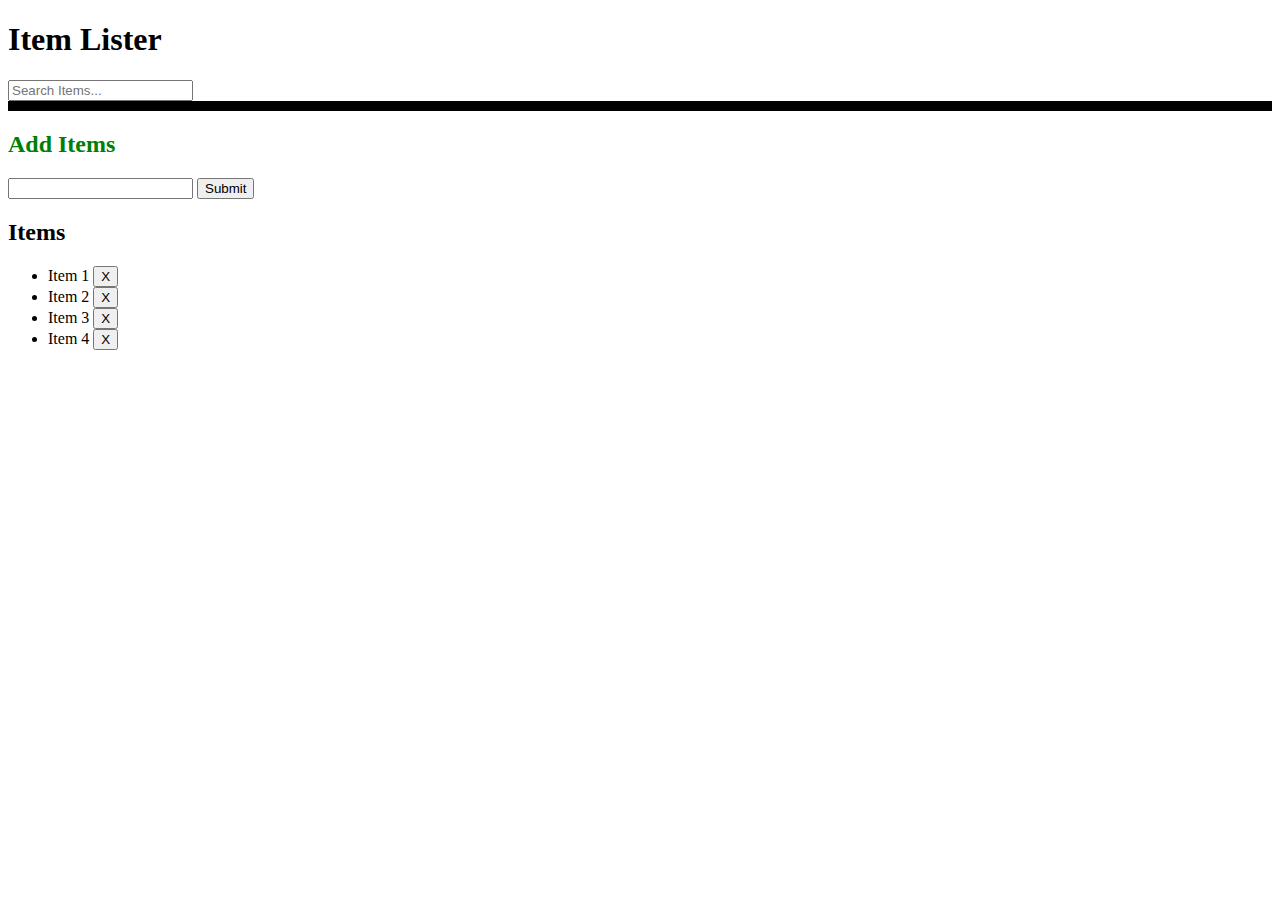
<file: task1.html>
<!DOCTYPE html>
<html lang="en">
<head>
    <meta charset="UTF-8">
    <meta http-equiv="X-UA-Compatible" content="IE=edge">
    <meta name="viewport" content="width=device-width, initial-scale=1.0">
    <title>Document</title>
</head>
<body>
    <header id="main-header" class="bg-success text-white p-4 mb-3">
        <div class="container">
          <div class="row">
            <div class="col-md-6">
                <h1 id="header-title">Item Lister</h1>
            </div>
            <div class="col-md-6 align-self-center">
                <input type="text" class="form-control" id="filter" placeholder="Search Items...">
            </div>
          </div>
        </div>
      </header>
      <div class="container">
       <div id="main" class="card card-body">
        <h2 class="title">Add Items</h2>
        <form id="addForm" class="form-inline mb-3">
          <input type="text" class="form-control mr-2" id="item">
          <input type="submit" class="btn btn-dark" value="Submit">
        </form>
        <h2 class="title">Items</h2>
        <ul id="items" class="list-group">
          <li class="list-group-item">Item 1 <button class="btn btn-danger btn-sm float-right delete">X</button></li>
          <li class="list-group-item">Item 2 <button class="btn btn-danger btn-sm float-right delete">X</button></li>
          <li class="list-group-item">Item 3 <button class="btn btn-danger btn-sm float-right delete">X</button></li>
          <li class="list-group-item">Item 4 <button class="btn btn-danger btn-sm float-right delete">X</button></li>
        </ul>
       </div>
      </div>
      <script >
        //EXAMINE THE DOCUMENT OBEJECT //
//console.log(document.URL);
//console.log(document.title);

//document.title = 123;
//console.log(document.doctype);
//console.log(document.body);
//console.log(document.head);
//console.log(document.all);
//console.log(document.all[10]);

//document.all[10].textContent = 'hello';
//console.log(document.forms);
//console.log(document.links);
//console.log(document.images);


//GETELEMENTBYID//
//console.log(document.getElementById('header-title'));
var header = document.getElementById('main-header');
//console.log(headerTitle);
//headerTitle.textContent= 'Hello';
//headerTitle.innerHTML = 'Goodbye';
//headerTitle.innerHTML = '<h3>Hello</h3>';
header.style.borderBottom = 'solid 10px #000';
var items = document.getElementsByClassName('title');
console.log(items);
items[0].style.color = 'green';
items[0].style.fontWeight = 'bold';
      </script>
</body>
</html>
</file>
